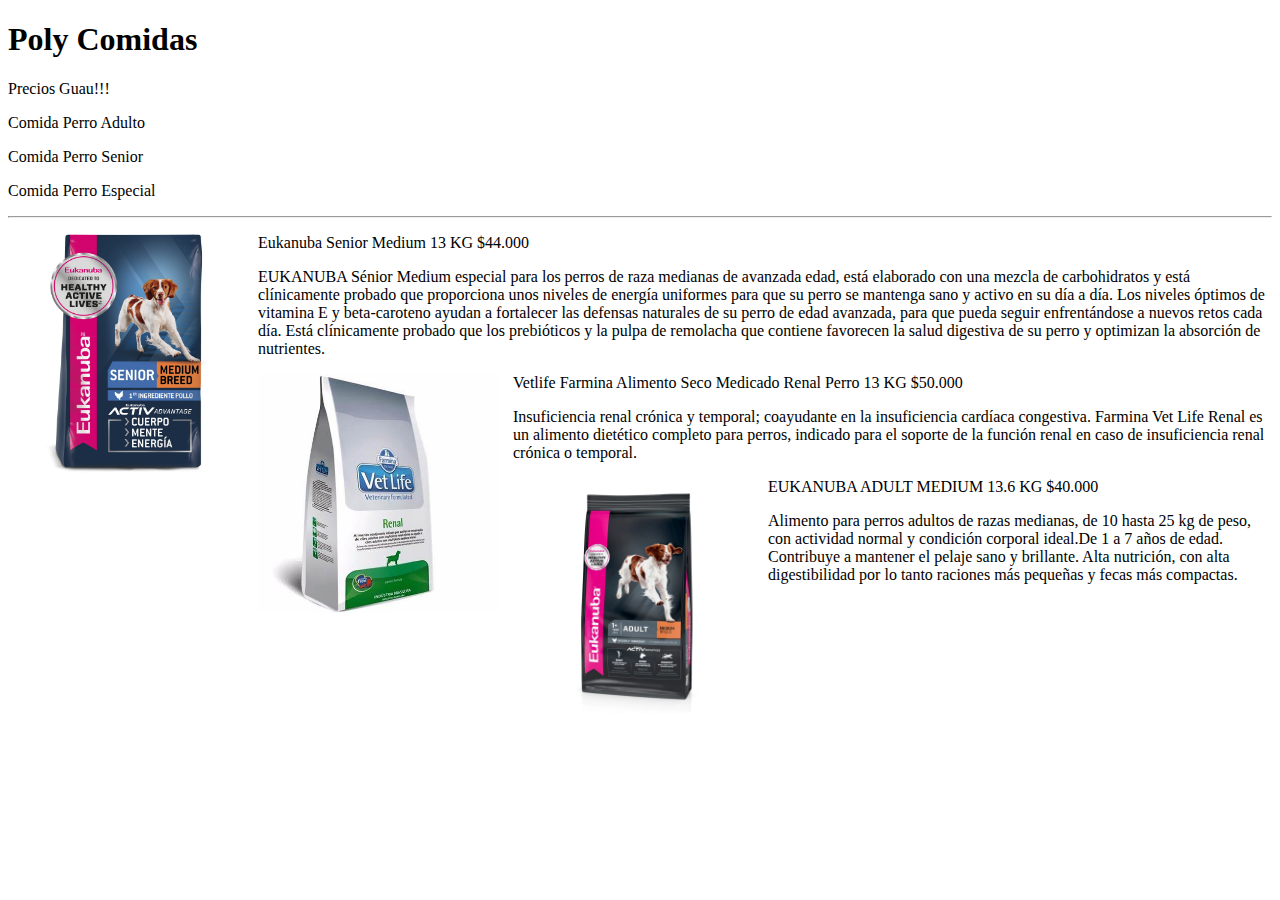
<file: index.html>
<!DOCTYPE html>
<html lang="en">

<head>
  <meta charset="UTF-8">
  <meta http-equiv="X-UA-Compatible" content="IE=edge">
  <meta name="viewport" content="width=device-width, initial-scale=1.0">
  <title>ComidaPerro</title>
  <link rel="preconnect" href="https://fonts.googleapis.com">
  <link rel="preconnect" href="https://fonts.gstatic.com" crossorigin>
  <link href="https://fonts.googleapis.com/css2?family=Roboto+Mono:wght@100&display=swap" rel="stylesheet">
  <link rel="stylesheet" href="https://cdnjs.cloudflare.com/ajax/libs/font-awesome/6.1.0/css/all.min.css"
    integrity="sha512-10/jx2EXwxxWqCLX/hHth/vu2KY3jCF70dCQB8TSgNjbCVAC/8vai53GfMDrO2Emgwccf2pJqxct9ehpzG+MTw=="
    crossorigin="anonymous" referrerpolicy="no-referrer" />
</head>

<body>
  <main class="heroe">

    <h1>Poly Comidas</h1>
    <p class="texto">Precios Guau!!!</p>
  </main>
  
  <section class="padre">
    <div class="cajas">
      <p class="columna">
        Comida Perro Adulto
      </p>
      <p class="columna">
        Comida Perro Senior
      </p>
      <p class="columna">
        Comida Perro Especial
      </p>
    </div>
    <hr>
  </section>
  <section>
    <div class="comida1">
      <img class="imagen" src="assets/img/eukanuba-senior-medium-breed-1361kg.jpg"
        style="float:left; padding-right: 10px;" width="240" height="240" alt="" />

      <p class="texto2">
        Eukanuba Senior Medium 13 KG $44.000

      <p class="texto3">
        EUKANUBA Sénior Medium especial para los perros de raza medianas de avanzada edad, está elaborado con una mezcla
        de carbohidratos y está clínicamente
        probado que proporciona unos niveles de energía uniformes para que su perro se mantenga sano y activo en su día
        a día. Los niveles óptimos de
        vitamina E y beta-caroteno ayudan a fortalecer las defensas naturales de su perro de edad avanzada, para que
        pueda seguir enfrentándose a nuevos retos cada día.
        Está clínicamente probado que los prebióticos y la pulpa de remolacha que contiene favorecen la salud digestiva
        de su perro y optimizan la absorción de nutrientes.


      </p>
    </div>
    <div class="comida1">
      <img class="imagen" src="assets/img/OIP.jpg" style="float:left; padding-right: 15px;" width="240" height="240"
        alt="" />
      <p class="texto2">
        Vetlife Farmina Alimento Seco Medicado Renal Perro 13 KG $50.000
      <p class="texto3">
        Insuficiencia renal crónica y temporal; coayudante en la insuficiencia cardíaca congestiva. Farmina Vet Life
        Renal es un alimento dietético completo para perros,
        indicado para el soporte de la función renal en caso de insuficiencia renal crónica o temporal.


      </p>

    </div>

    <div class="comida1">
      <img class="imagen" src="assets/img/euka.jpg" style="float:left; padding-right: 15px;" width="240" height="240"
        alt="" />
      <p class="texto2">
        EUKANUBA ADULT MEDIUM 13.6 KG $40.000
      <p class="texto3">
        Alimento para perros adultos de razas medianas, de 10 hasta 25 kg de peso, con actividad normal y condición
        corporal ideal.De 1 a 7 años de edad. Contribuye a mantener el pelaje sano y brillante.
        Alta nutrición, con alta digestibilidad por lo tanto raciones más pequeñas y fecas más compactas.


      </p>
    </div>
  </section>

  <!-- Footer -->
  <footer id="contacto">
    <div class="contenedor">
      <a href="#navbar" class="contacto"><i class="contacto far fa-arrow-alt-circle-up"></i></a>
      <a href="https://github.com" class="contacto"><i class="fab fa-github"></i></a>
      <a href="https://www.linkedin.com/in/carparedesastorga/" class="contacto"><i class="fab fa-linkedin"></i></a>
      <a href="https://www.facebook.com/CarolaParedes" class="contacto"><i class="fa-brands fa-facebook"></i></a>
    </div>
</body>

</html>
</file>
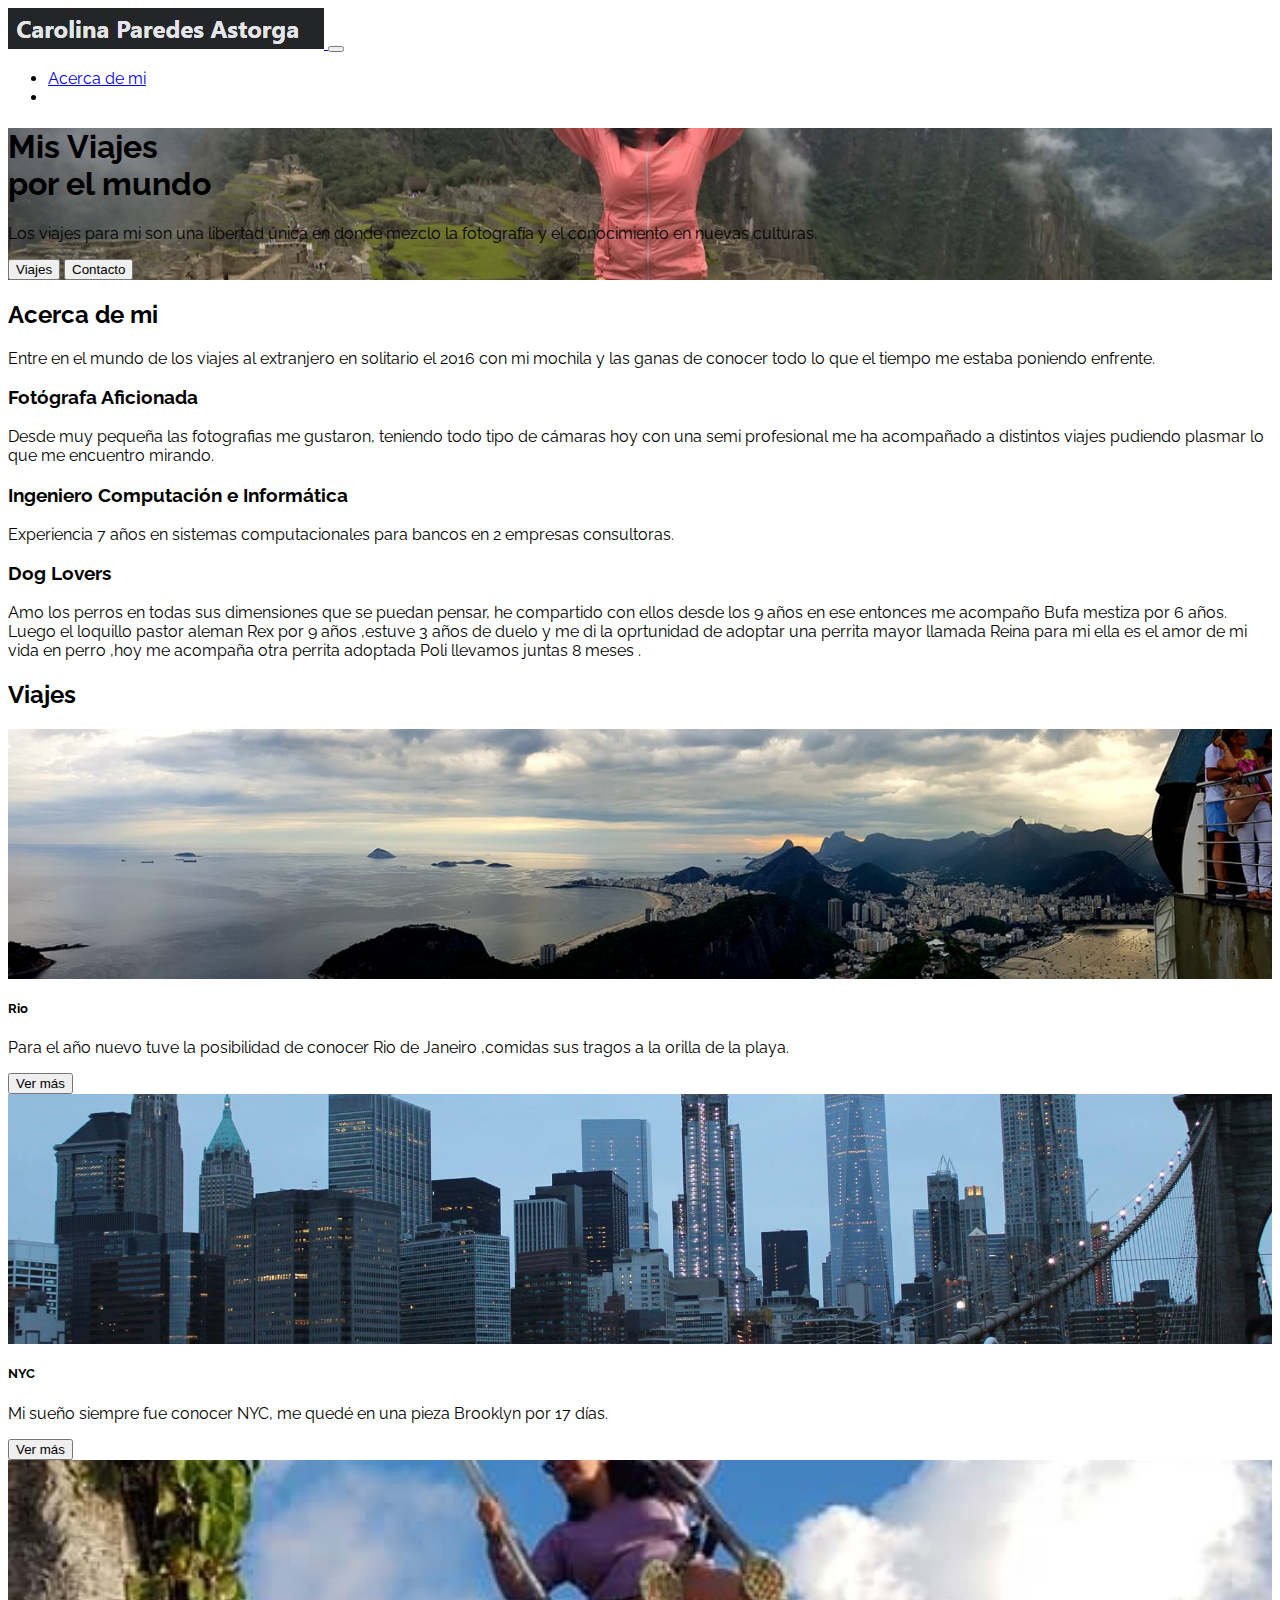
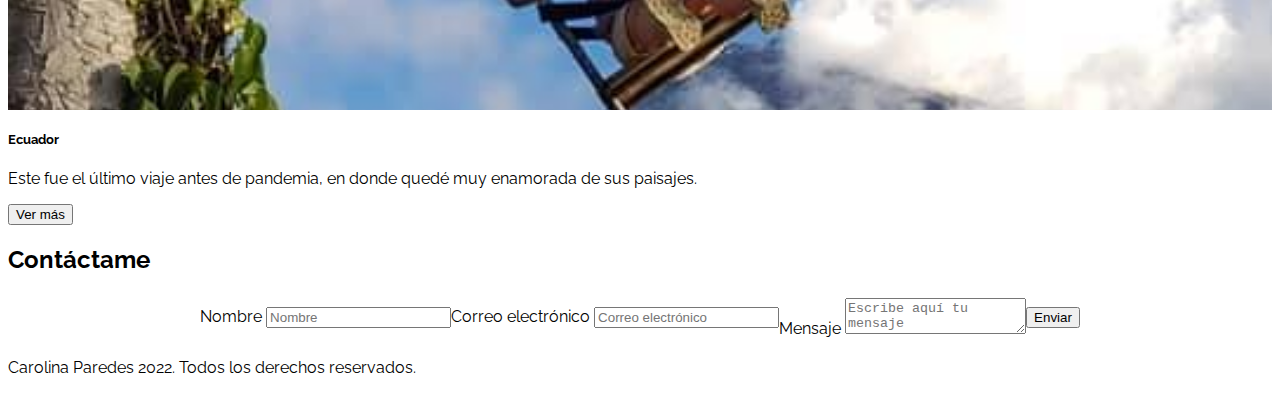
<file: cv.html>
<!DOCTYPE html>
<html lang="en">

<head>
    <meta charset="UTF-8">
    <meta http-equiv="X-UA-Compatible" content="IE=edge">
    <meta name="viewport" content="width=device-width, initial-scale=1.0">
    <link rel="preconnect" href="https://fonts.googleapis.com">
    <link rel="preconnect" href="https://fonts.gstatic.com" crossorigin>
    <link href="https://fonts.googleapis.com/css2?family=Raleway:wght@400;700&display=swap" rel="stylesheet">
    <link href="https://cdn.jsdelivr.net/npm/bootstrap@5.1.3/dist/css/bootstrap.min.css" rel="stylesheet"
        integrity="sha384-1BmE4kWBq78iYhFldvKuhfTAU6auU8tT94WrHftjDbrCEXSU1oBoqyl2QvZ6jIW3" crossorigin="anonymous">
    <title>Carolina Paredes</title>
    <link rel="stylesheet" href="https://cdnjs.cloudflare.com/ajax/libs/font-awesome/5.9.0/css/all.min.css"
        integrity="sha512-q3eWabyZPc1XTCmF+8/LuE1ozpg5xxn7iO89yfSOd5/oKvyqLngoNGsx8jq92Y8eXJ/IRxQbEC+FGSYxtk2oiw=="
        crossorigin="anonymous" referrerpolicy="no-referrer" />
    <link rel="stylesheet" href="assets/css/cv.css">
</head>

<body>
    <nav class="navbar navbar-expand-lg navbar-dark bg-dark fixed-top">
        <div class="container">
            <a class="navbar-brand" href="#">
                <img src="assets/img/milogo.JPG" class="img-fluid">
            </a>
            <button class="navbar-toggler" type="button" data-bs-toggle="collapse"
                aria-controls="navbarSupportedContent" aria-expanded="false" aria-label="Toggle navigation">
                <span class="navbar-toggler-icon"></span>
            </button>
            <div class="collapse navbar-collapse" id="navbarSupportedContent">
                <ul class="navbar-nav ms-auto mb-2 mb-lg-0 fs-5">
                    <li class="nav-item">
                        <a class="nav-link" href="cv.html">Acerca de mi</a>
                    </li>
                    <li class="nav-item">
                    </li>
                </ul>

            </div>
        </div>
    </nav>

    <header id="Hero-Section" class="text-light text-end py-5 mt-5">
        <div class="container">
            <div class="ms-auto col-12 col-md-7 ">
                <h1 class="display-1 fw-bold my-5">
                    Mis Viajes <br> por el mundo
                </h1>
                <p class="my-5">
                    Los viajes para mi son una libertad única en donde mezclo la fotografía y el conocimiento en nuevas
                    culturas.
                </p>
                <div class="mb-5 pb-5">
                    <button class="btn btn-lg btn-outline-info text-light me-4">Viajes</button>
                    <button class="btn btn-lg btn-info text-light">Contacto</button>
                </div>
            </div>
        </div>
    </header>


    <section id="Acerca-de-mi" class="container text-center my-5">


        <h2 class="display-3 fw-bold my-4">Acerca de mi</h2>

        <p class="my-4">
            Entre en el mundo de los viajes al extranjero en solitario el 2016 con mi mochila y las ganas de conocer
            todo lo que el tiempo me estaba poniendo enfrente.
        </p>


        <div class="row">
            <div class="col-12 col-md-4">
                <i class="fas fa-camera fa-3x my-3"></i>
                <h3 class="my-3 fw-bold">Fotógrafa Aficionada</h3>
                <p class="my-3">
                    Desde muy pequeña las fotografias me gustaron, teniendo todo tipo de cámaras hoy con una semi
                    profesional me ha acompañado a distintos viajes pudiendo plasmar lo
                    que me encuentro mirando.
                </p>
            </div>
            <div class="col-12 col-md-4">
                <i class="fas fa-user fa-3x my-3"></i>
                <h3 class="my-3 fw-bold">Ingeniero Computación e Informática</h3>
                <p class="my-3">
                    Experiencia 7 años en sistemas computacionales para bancos en 2 empresas consultoras.
                </p>
            </div>
            <div class="col-12 col-md-4">
                <i class="fas fa-paw fa-3x my-3"></i>
                <h3 class="my-3 fw-bold">Dog Lovers</h3>
                <p class="my-3">
                    Amo los perros en todas sus dimensiones que se puedan pensar, he compartido con ellos desde los 9
                    años en ese entonces me acompaño Bufa mestiza por 6 años.
                    Luego el loquillo pastor aleman Rex por 9 años ,estuve 3 años de duelo y me di la oprtunidad de
                    adoptar una perrita mayor llamada Reina para mi ella es
                    el amor de mi vida en perro ,hoy me acompaña otra perrita adoptada Poli llevamos juntas 8 meses .
                </p>
            </div>
        </div>
    </section>


    <section id="Viajes" class="my-5 p-5 bg-info">

        <h2 class="display-4 fw-bold text-center text-light mb-3">Viajes</h2>

        <div class="row">
            <div class="col-12 col-sm-4 py-2">
                <div class="card">
                    <div class="image-top" style="background-image: url(assets/img/rio.jpg)"></div>
                    <div class="card-body">
                        <h5 class="card-title fw-bold">Rio</h5>
                        <p class="card-text">
                            Para el año nuevo tuve la posibilidad de conocer Rio de Janeiro ,comidas sus tragos a la orilla
                            de la playa.
                        </p>
                        <button type="button" class="btn btn-outline-info">
                            Ver más
                        </button>
                    </div>
                </div>
            </div>
            <div class="col-12 col-sm-4 py-2">
                <div class="card">
                    <div class="image-top" style="background-image: url(assets/img/nyc.jpg)"></div>
                    <div class="card-body">
                        <h5 class="card-title fw-bold">NYC</h5>
                        <p class="card-text">
                            Mi sueño siempre fue conocer NYC, me quedé en una pieza Brooklyn por 17 días.
                        </p>
                        <button type="button" class="btn btn-outline-info">
                            Ver más
                        </button>
                    </div>
                </div>
            </div>
            <div class="col-12 col-sm-4 py-2">
                <div class="card">
                    <div class="image-top" style="background-image: url(assets/img/fab.jpg)"></div>
                    <div class="card-body">
                        <h5 class="card-title fw-bold">Ecuador</h5>
                        <p class="card-text">
                            Este fue el último viaje antes de pandemia, en donde quedé muy enamorada de sus paisajes.
                        </p>
                        <button type="button" class="btn btn-outline-info">
                            Ver más
                        </button>
                    </div>
                </div>
            </div>
        </div>

    </section>



    <section id="Contacto" class="container my-5">

        <h2 class="display-4 fw-bold text-center my-4">Contáctame</h2>

        <div class="social">
            <div class="form-group mb-4">
                <label class="mb-2">Nombre</label>
                <input class="form-control" placeholder="Nombre">
            </div>

            <div class="form-group mb-4">
                <label class="mb-2">Correo electrónico</label>
                <input class="form-control" placeholder="Correo electrónico" />
            </div>


            <div class="form-group">
                <label class="mb-2">Mensaje</label>
                <textarea class="form-control" placeholder="Escribe aquí tu mensaje"></textarea>
            </div>

            <div class="my-3 text-center">
                <button class="btn btn-info text-light">Enviar</button>
            </div>


        </form>


    </section>



    <footer class="bg-dark text-center text-light p-4">
        <p class="mb-0">Carolina Paredes 2022. Todos los derechos reservados.</p>
    </footer>


    <script src="https://cdn.jsdelivr.net/npm/bootstrap@5.1.3/dist/js/bootstrap.bundle.min.js"
        integrity="sha384-ka7Sk0Gln4gmtz2MlQnikT1wXgYsOg+OMhuP+IlRH9sENBO0LRn5q+8nbTov4+1p"
        crossorigin="anonymous"></script>
</body>

</html>
</file>
<file: assets/css/cv.css>
body {
    font-family: "Raleway", sans-serif;
  }
  
  /* Hero Section */
  
  #Hero-Section {
    background-image: url("../img/peru.jpg");
    background-repeat: no-repeat;
    background-size: cover;
    background-position: left;
  }
  
  /* Mis trabajos */
  
  #Viajes .image-top {
    height: 250px;
    background-repeat: no-repeat;
    background-size: cover;
    background-position: center;
  }
  
  /* Contacto */
  
  #Contacto form label {
    font-weight: 700;
    color: #373a3c;
  }
  
  @media (max-width: 768px) {
    #Contacto form label {
      font-weight: 400;
    }
  
    .navbar-brand{
      width: 100px;
    }
  
  }
  
  .social{
    height: 3rem;
    display: flex;
    align-items: center;
    justify-content: center;
  }
</file>
